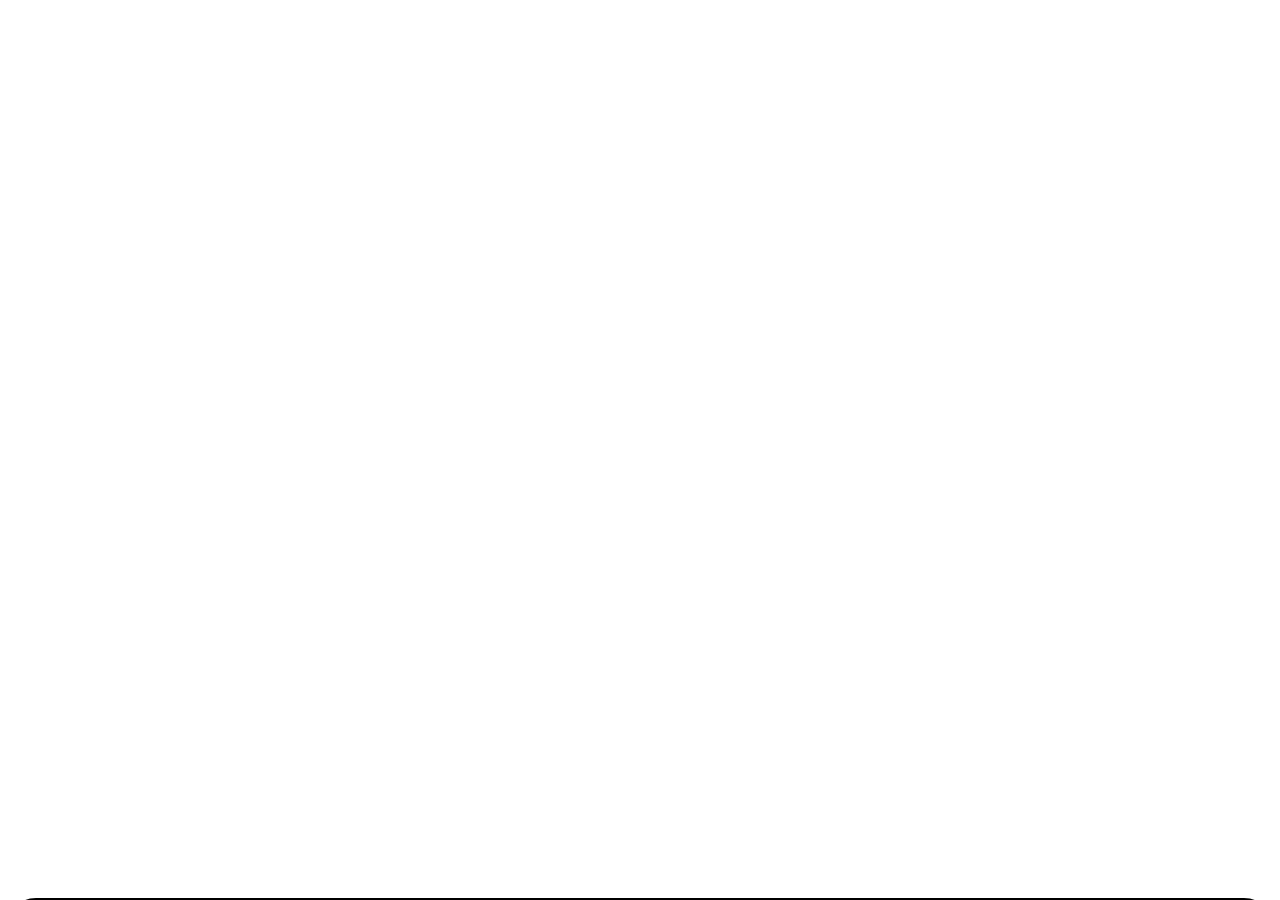
<file: index.html>
<!DOCTYPE html>
<html lang="en" >
<head>
  <meta charset="UTF-8">
  <title>WARNING💀⚡</title>
  <link rel="preconnect" href="https://fonts.googleapis.com">
<link rel="preconnect" href="https://fonts.gstatic.com" crossorigin>
<link href="https://fonts.googleapis.com/css2?family=Bebas+Neue&display=swap" rel="stylesheet"><link rel="stylesheet" href="./1.css">

</head>
<body>

<div class='marquees'>


			<section class='marquee' style='--char-count: 14'>
		<div class='marquee--inner'>
			<p>WARNING</p>
			<p aria-hidden='true'>WARNING</p>
			<p aria-hidden='true'>WARNING</p>
			<p aria-hidden='true'>WARNING</p>
			<p aria-hidden='true'>WARNING</p>
			<p aria-hidden='true'>WARNING</p>
		</div>
	</section>

		<section class='marquee' style='--char-count: 14'>
		<div class='marquee--inner'>
			<p>Surprise a head</p>
			<p aria-hidden='true'>Surprise a head</p>
			<p aria-hidden='true'>Surprise a head</p>
			<p aria-hidden='true'>Surprise a head</p>
			<p aria-hidden='true'>Surprise a head</p>
			<p aria-hidden='true'>Surprise a head</p>
		</div>
	</section>

	<section class='marquee' style='--char-count: 14'>
		<div class='marquee--inner'>
			<p>Made with Love</p>
			<p aria-hidden='true'>Made with Love</p>
			<p aria-hidden='true'>Made with Love</p>
			<p aria-hidden='true'>Made with Love</p>
			<p aria-hidden='true'>Made with Love</p>
			<p aria-hidden='true'>Made with Love</p>
		</div>
	</section>

		<section class='marquee' style='--char-count: 14'>
		<div class='marquee--inner'>
			<p>Open only if you can handle!</p>
			<p aria-hidden='true'>Open only if you can handle!</p>
			<p aria-hidden='true'>Open only if you can handle!</p>
			<p aria-hidden='true'>Open only if you can handle!</p>
			<p aria-hidden='true'>Open only if you can handle!</p>
			<p aria-hidden='true'>Open only if you can handle!</p>
		</div>
	</section>


	<button>
  <span class="button_top" onclick="redirectToPage()" > Click Me! </span>
</button>

</div>

<!-- partial -->

<script>
  function redirectToPage() {
    document.body.classList.add('fade-out');
    setTimeout(() => {
      window.location.href = "2.html"; 
    }, 800);
  }
</script>
  
</body>
</html>
</file>
<file: 1.css>
.marquee {
  --marquee--colour: #f8e008;
  --marquee--repeat-count: 6;
  --marquee--base-duration: 1s;
  --marquee--repeat-size: calc(100% / var(--marquee--repeat-count));
  --marquee--double-size: calc(var(--marquee--repeat-size) * 2);
  --marquee--duration: calc(
  	var(--marquee--base-duration) * var(--char-count, 20)
  );
  overflow: hidden;
  width: 110%;
  margin-left: -5%;
  mix-blend-mode: screen;
  transform: rotate(-5deg);
  background: var(--marquee--colour);
  color: #000;
}

.fade-out {
  animation: fadeOutPage 0.8s forwards;
}
.marquee:nth-child(even) {
  --marquee--direction: -1;
  transform: rotate(15deg);
  background: #000;
  color: var(--marquee--colour);
}
.marquee p {
  transform: translateY(0.07em);
  font-weight: bold;
  margin: 0;
  display: flex;
  gap: 0.5em;
  line-height: 1.1;
  font-size: clamp(2.5rem, 12vw, 6.2rem);
  font-family: "Bebas Neue", sans-serif;
  /* An empty psuedo element creates a gap after the last element */
}
.marquee p::after {
  content: "*";
  transform: translateY(0.175em);
}
.marquee p::before {
  content: "";
}

.marquee--inner {
  width: max-content;
  display: flex;
  text-transform: uppercase;
}
@media (prefers-reduced-motion: no-preference) {
  .marquee--inner {
    animation: marquee var(--marquee--duration) infinite linear, reduce-marquee var(--marquee--duration) infinite linear paused;
    animation-composition: add;
  }
  .marquee--inner:hover {
    animation-play-state: running;
  }
}

@keyframes marquee {
  from {
    transform: translateX(calc( 		(-1 * var(--marquee--double-size)) - 			(var(--marquee--double-size) * var(--marquee--direction, 1)) 	));
  }
  to {
    transform: translateX(calc(var(--marquee--double-size) * -1));
  }
}
@keyframes reduce-marquee {
  from {
    transform: translateX(calc(var(--marquee--repeat-size) * var(--marquee--direction, 1)));
  }
  to {
    transfrom: translateX(calc(var(--marquee--double-size) * -1));
  }
}
body::before {
  content: "";
  position: fixed;
  inset: 0;
  background-image: url(https://images.unsplash.com/photo-1496268280706-ec91c5e133c7?fm=jpg&q=60&w=3000&ixlib=rb-4.1.0&ixid=M3wxMjA3fDB8MHxwaG90by1wYWdlfHx8fGVufDB8fHx8fA%3D%3D);
  background-size: cover;
  background-position: center;
  filter: brightness(0.25);
}

body,
html {
  height: 100%;
  margin: 0;
}

@import url(
'https://fonts.googleapis.com/css2?family=Raleway:ital,wght@0,100..900;1,100..900&display=swap');


.marquees {
  align-content: center;
  height: 100%;
  display: grid;
  gap: 20vw;
  overflow: hidden;
}


[aria-pressed=true] + * .marquee--inner {
  animation-play-state: paused !important;
}

button {
  /* Variables */
  --button_radius: 0.75em;
  --button_color: #eee488;
  --button_outline_color: #000000;
  font-size: 40px;
  letter-spacing: 5px;
  font-weight: bold;
  font-family: "Bebas Neue";
  border: none;
  cursor: pointer;
  border-radius: var(--button_radius);
  background: var(--button_outline_color);
}

.button_top {

  display: block;
  box-sizing: border-box;
  border: 2px solid var(--button_outline_color);
  border-radius: var(--button_radius);
  padding: 0.75em 1.5em;
  background: var(--button_color);
  color: var(--button_outline_color);
  transform: translateY(-0.2em);
  transition: transform 0.1s ease;
}

button:hover .button_top {
  transform: translateY(-0.33em);
}

button:active .button_top {
  transform: translateY(0);
}
</file>
